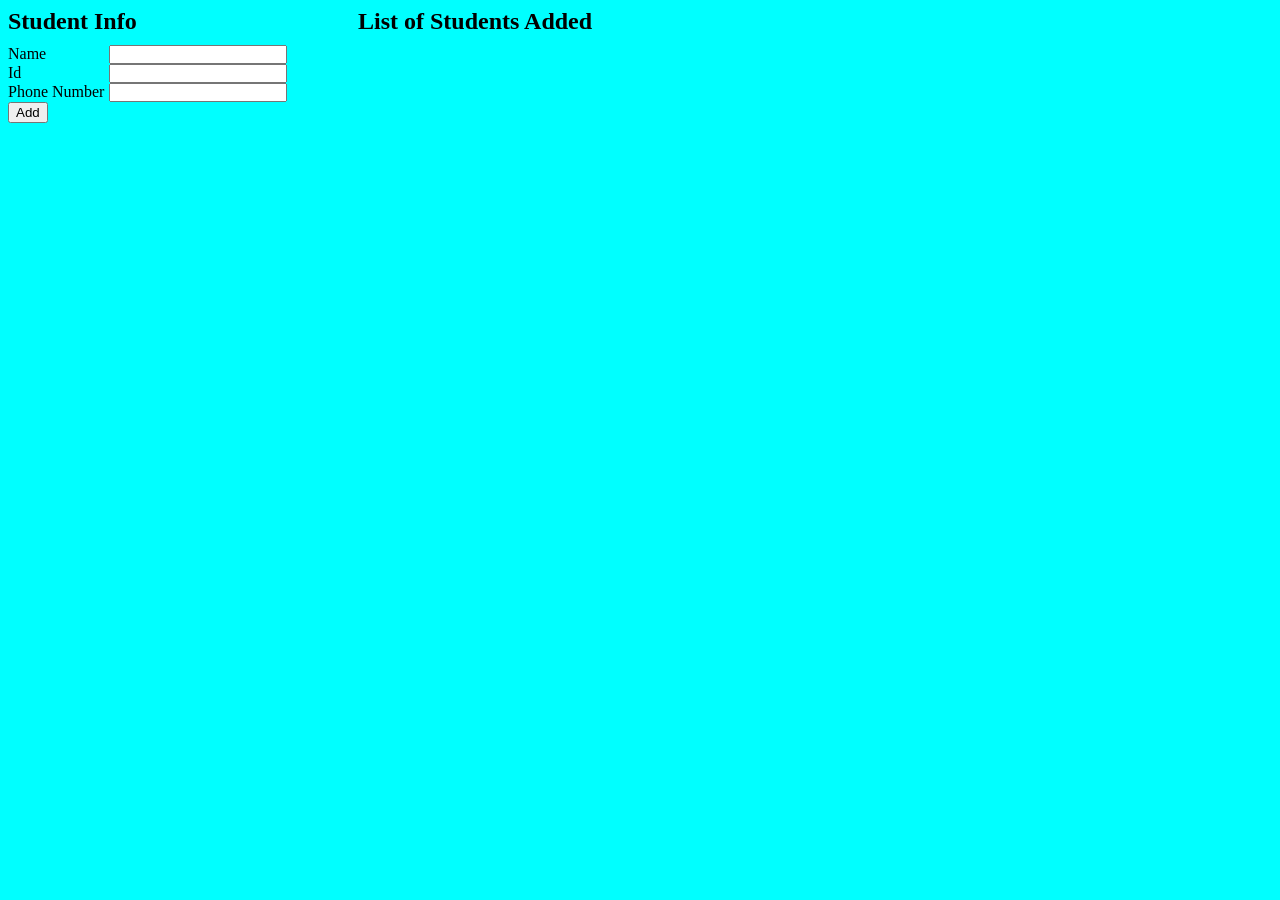
<file: code/PostSpring/src/main/webapp/js/addStudentJQuery.html>
<!DOCTYPE html PUBLIC "-//W3C//DTD HTML 4.01 Transitional//EN" "http://www.w3.org/TR/html4/loose.dtd">

<html>
<head>
<title>LarkU</title>
<meta http-equiv="Content-Type" content="text/html; charset=ISO-8859-1">
<link rel="stylesheet" type="text/css" href="schoolStyles.css" />
<script type="text/javascript" src="jquery-1.8.2.js"></script>

<script language="javascript">
	var doAdd = function(event) {
		event = event ? event : window.event;
		//console.log(event.clientX);
		var allGood = true;
		var name, id, phoneNumber;
		var idRe = "^[2-9].*";
		var nameRe = "^[A-Z].*";
		var phoneRe = "^[0-9]{3}[\\s\\-][0-9]{3}[\\s\\-][0-9]{4}$";

		var name = checkElem2($('#nameInput'), nameRe);
		var id = checkElem2($('#idInput'), idRe);
		var phoneNumber = checkElem2($('#phoneNumberInput'), phoneRe);

		if (!name || !id || !phoneNumber) {
			allGood = false;
		}

		if (allGood) {
			//Add it to the list of students
			var e = $('#studentList');
			e.append($('<li>').append(name + " - " + id + " - " + phoneNumber));
		}

	}

	function checkElem(elem, validRe) {
		var result = null;
		if (!elem.val().match(validRe)) {
			console.log("bad " + elem.attr("name"));
			elem.css("color", "red");
		} else {
			elem.css("color", "blue");
			result = elem.val();
		}

		return result;
	}

	function checkElem2(elem, validRe) {
		var result = null;

		if (!elem.val().match(validRe)) {
			console.log("bad " + elem.attr("name"));
			elem.addClass("error");
		} else {
			elem.removeClass("error");
			result = elem.val();
		}

		return result;
	}
</script>
</head>
<body>
	<form id="myForm" action="someAction" method="post">
		<h2>Student Info</h2>
		<div class="table">
			<div class="tableRow">
				<label for="name" class="tableCell">Name</label> <input
					id="nameInput" class="tableCell" type="text" name="name" />
			</div>
			<div class="tableRow">
				<label for="id" class="tableCell">Id</label> <input id="idInput"
					type="text" class="tableCell" name="id" />
			</div>
			<div class="tableRow">
				<label for="phoneNumber" class="tableCell">Phone Number</label> <input
					id="phoneNumberInput" class="tableCell" type="text"
					name="phoneNumber" />
			</div>
			<div class="tableRow">
				<div class="tableCell">
					<input type="button" value="Add" onClick="doAdd(event)" />
				</div>
			</div>
		</div>
	</form>
	<div id="listDiv">
		<h2>List of Students Added</h2>
		<ol id="studentList">
		</ol>
	</div>
</body>
</html>
</file>
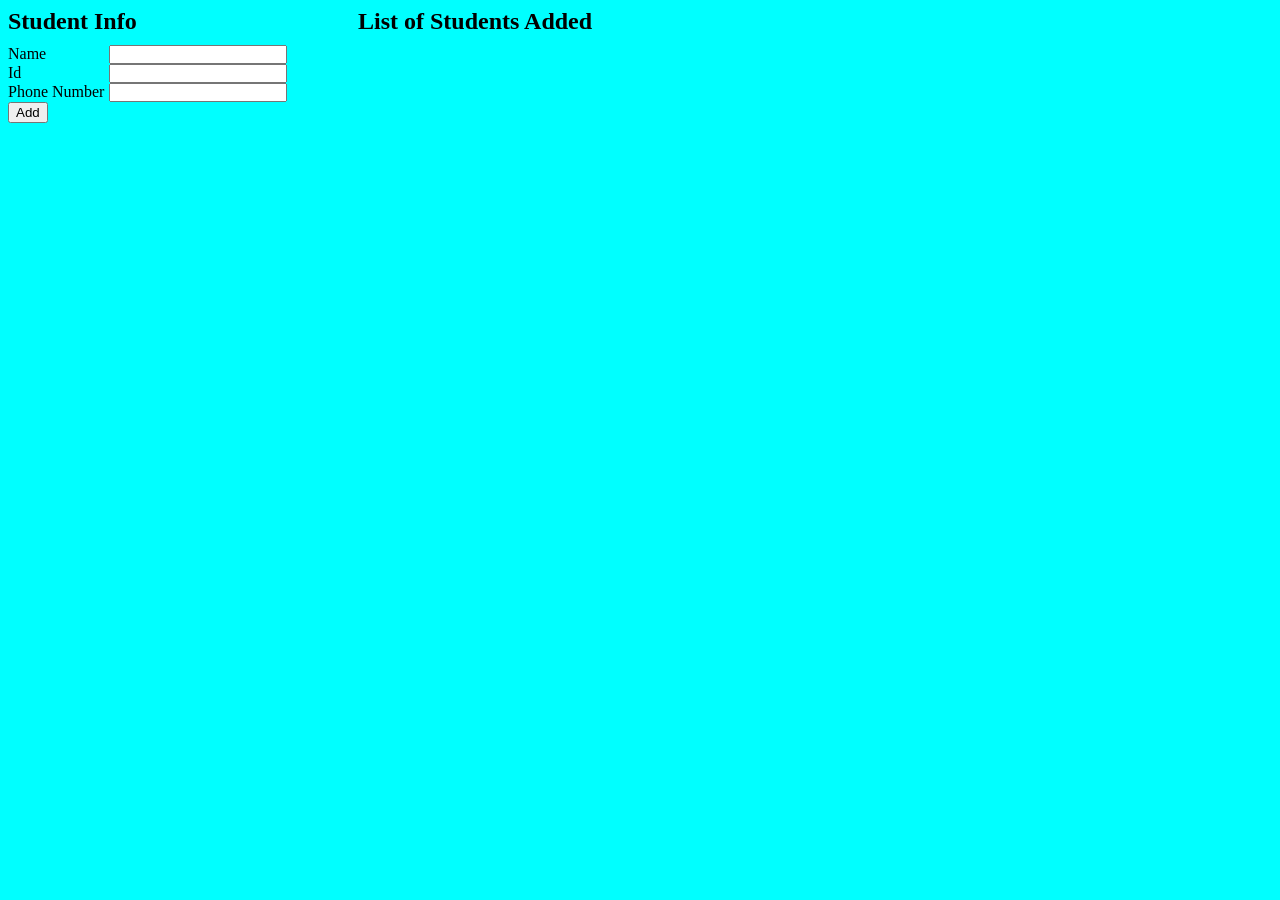
<file: code/PostSpring/src/main/webapp/js/addStudentJQueryAjax.html>
<!DOCTYPE html PUBLIC "-//W3C//DTD HTML 4.01 Transitional//EN" "http://www.w3.org/TR/html4/loose.dtd">

<html>
<head>
<title>Solutions</title>
<meta http-equiv="Content-Type" content="text/html; charset=ISO-8859-1">
<link rel="stylesheet" type="text/css" href="schoolStyles.css" />
<script type="text/javascript" src="jquery-1.8.2.js"></script>

<script language="javascript">
	var RegExes = {
		"id" : "^[2-9].*",
		"name" : "^[A-Z].*",
		"phoneNumber" : "^[0-9]{3}[\\s\\-][0-9]{3}[\\s\\-][0-9]{4}$"
	};

	var validate = function(elem) {
		var name = elem["name"];
		var re = RegExes[name];

		var value = checkElem2(elem, re);
	}

	var doAdd = function(event) {
		event = event ? event : window.event;
		//console.log(event.clientX);
		var allGood = true;
		var name, id, phoneNumber;
		//Validation REs
		var idRe = "^[2-9].*";
		var nameRe = "^[A-Z].*";
		var phoneRe = "^[0-9]{3}[\\s\\-][0-9]{3}[\\s\\-][0-9]{4}$";

		var name = checkElem2($('#nameInput'), nameRe);
		var id = checkElem2($('#idInput'), idRe);
		var phoneNumber = checkElem2($('#phoneNumberInput'), phoneRe);

		if (!name || !id || !phoneNumber) {
			allGood = false;
		}

		if (allGood) {
			//Set up the JSON object to send in the request
			var newCourse = {
				"id" : id,
				"name" : name,
				"phoneNumber" : phoneNumber,
			}

			$.ajax({
				//url : "http://localhost:8080/Solutions/jaxrs/jpa/addStudent",
				url : "http://localhost:8080/LarkU/adminrest/students",
				type : "post",
				dataType : "json",
				data : newCourse,
				data : JSON.stringify(newCourse),
				contentType : "application/json",
				processData : false,
				success : function(data) {
					//console.log("data = " + data);
					//data = data.resultObject;
					//Add it to the list of students
					var e = $('#studentList');
					e.append($('<li>').append(
							data.name + " - " + data.id + " - "
									+ data.phoneNumber));

				},

				error : function(jqXHR, textStatus, errorThrown) {
					alert("textStatus is " + textStatus + ", error is "
							+ errorThrown);
				}
			});
		}

	}

	function checkElem(elem, validRe) {
		var result = null;
		if (!elem.val().match(validRe)) {
			console.log("bad " + elem.attr("name"));
			elem.css("color", "red");
		} else {
			elem.css("color", "blue");
			result = elem.val();
		}

		return result;
	}

	function checkElem2(elem, validRe) {
		var result = null;

		if (!$(elem).val().match(validRe)) {
			console.log("bad " + $(elem).attr("name"));
			$(elem).addClass("error");
		} else {
			$(elem).removeClass("error");
			result = $(elem).val();
		}

		return result;
	}

	$(document)
			.ready(
					function() {
						//Fetch the set of current students and populate the list
						//var href = "http://localhost:8080/Solutions/jaxrs/students";
						var href = "http://localhost:8080/LarkU/adminrest/heldstudents";
						$.get(href, function(values) {
							//var students = values;
							var students = values.students;
							//console.log("data = " + data);
							var e = $('#studentList');
							$.each(students, (function(index, data) {
								e.append($('<li>').append(data.name + " - " + data.id 
										+ " - " + data.phoneNumber));
							}))}, "json")
								.error(function(jqXHR, textStatus, errorThrown) {
											alert("Error in Fetching Students: textStatus is "
													+ textStatus
													+ ", error is "
													+ errorThrown);
										});
					});
</script>
</head>
<body>
	<form id="myForm" action="someAction" method="post">
		<h2>Student Info</h2>
		<div class="table">
			<div class="tableRow">
				<label for="name" class="tableCell">Name</label> <input
					id="nameInput" class="tableCell" type="text" name="name"
					onkeyup="validate(this)" />
			</div>
			<div class="tableRow">
				<label for="id" class="tableCell">Id</label> <input id="idInput"
					type="text" class="tableCell" name="id" onkeyup="validate(this)" />
			</div>
			<div class="tableRow">
				<label for="phoneNumber" class="tableCell">Phone Number</label> <input
					id="phoneNumberInput" class="tableCell" type="text"
					name="phoneNumber" onkeyup="validate(this)" />
			</div>
			<div class="tableRow">
				<div class="tableCell">
					<input type="button" value="Add" onClick="doAdd(event)" />
				</div>
			</div>
		</div>
	</form>
	<div id="listDiv">
		<h2>List of Students Added</h2>
		<ol id="studentList">
		</ol>
	</div>
</body>
</html>
</file>
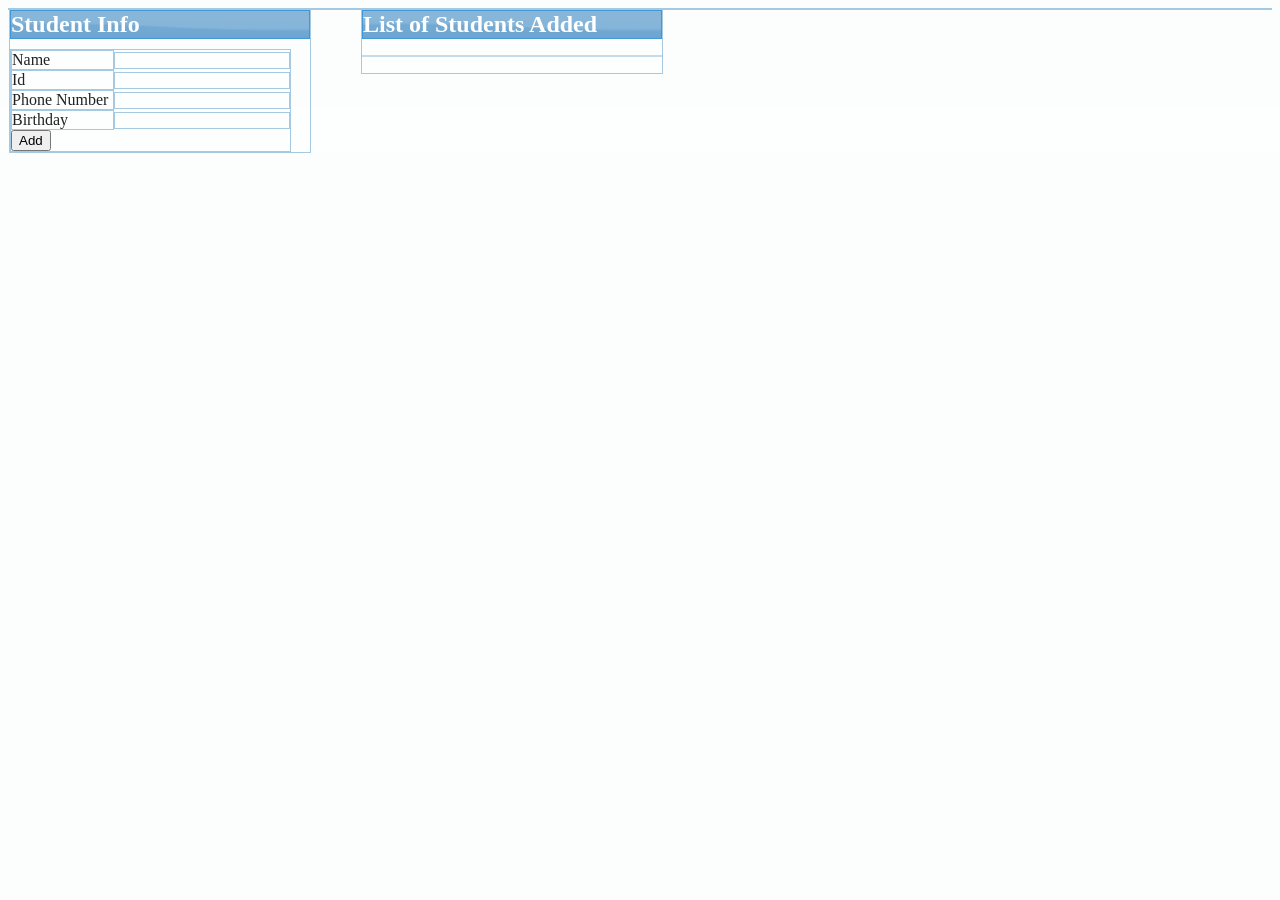
<file: code/PostSpring/src/main/webapp/js/addStudentJQueryUI.html>
<!DOCTYPE html PUBLIC "-//W3C//DTD HTML 4.01 Transitional//EN" "http://www.w3.org/TR/html4/loose.dtd">

<html>
<head>
<title>Solutions</title>
<meta http-equiv="Content-Type" content="text/html; charset=ISO-8859-1">
<link rel="stylesheet" type="text/css" href="schoolStyles.css" />
<script type="text/javascript" src="jquery-1.8.2.js"></script>
<script type="text/javascript" src="jquery-ui.custom.js"></script>
<link rel="stylesheet" type="text/css" href="jquery-ui.css" />

<script language="javascript">

	var RegExes = {
		"id" : "^[2-9].*",
		"name" : "^[A-Z].*",
		"phoneNumber" : "^[0-9]{3}[\\s\\-][0-9]{3}[\\s\\-][0-9]{4}$"
			
	};
	
	var validate = function(elem) {
		var name = elem["name"];
		var re = RegExes[name];
		
		var value = checkElem2(elem, re);
	}
	
	var doAdd = function(event) {
		event = event ? event : window.event;
		//console.log(event.clientX);
		var allGood = true;
		var name, id, phoneNumber;
		//Validation REs
		var idRe = "^[2-9].*";
		var nameRe = "^[A-Z].*";
		var phoneRe = "^[0-9]{3}[\\s\\-][0-9]{3}[\\s\\-][0-9]{4}$";

		var name = checkElem2($('#nameInput'), nameRe);
		var id = checkElem2($('#idInput'), idRe);
		var phoneNumber = checkElem2($('#phoneNumberInput'), phoneRe);

		if (!name || !id || !phoneNumber) {
			allGood = false;
		}

		if (allGood) {
			//Set up the JSON object to send in the request
			var newCourse = {
				"id" : id,
				"name" : name,
				"phoneNumber" : phoneNumber
			}

			$.ajax({
				//url : "http://localhost:8080/Solutions/students",
				url : "http://localhost:8080/Solutions/jaxrs/addStudent",
				type : "post",
				dataType : "json",
				data : newCourse,
				data : JSON.stringify(newCourse),
				contentType: "application/json",
				processData: false,
				success : function(data) {
					//console.log("data = " + data);
					
					//Add it to the list of students
					var e = $('#studentList');
					e.append($('<li>').append(
							data.name + " - " + data.id + " - "
									+ data.phoneNumber));

				},

				error : function(jqXHR, textStatus, errorThrown) {
					alert("textStatus is " + textStatus + ", error is "
							+ errorThrown);
				}
			});
		}

	}

	function checkElem(elem, validRe) {
		var result = null;
		if (!elem.val().match(validRe)) {
			console.log("bad " + elem.attr("name"));
			elem.css("color", "red");
		} else {
			elem.css("color", "blue");
			result = elem.val();
		}

		return result;
	}

	function checkElem2(elem, validRe) {
		var result = null;
		
		if (!$(elem).val().match(validRe)) {
			console.log("bad " + $(elem).attr("name"));
			$(elem).addClass("error");
		} else {
			$(elem).removeClass("error");
			result = $(elem).val();
		}

		return result;
	}

	$(document).ready(
			function() {
				//Fetch the set of current students and populate the list
				//var href = "http://localhost:8080/Solutions/studentsJSON";
				var href = "http://localhost:8080/Solutions/jaxrs/students";
				$.get(href,
						function(values) {
							var students = values.student;
							//console.log("data = " + data);
							var e = $('#studentList');
							$.each(students, (function(index, data) {
										e.append($('<li>').append(
												data.name + " - " + data.id
														+ " - "
														+ data.phoneNumber));
									}));

						}, "json").error(
						function(jqXHR, textStatus, errorThrown) {
							alert("Error in Fetching Students: textStatus is " + textStatus
									+ ", error is " + errorThrown);
						});
				
				
				//Set up the date picker
				$( "#birthdayInput" ).datepicker({"changeYear" : true});
			});
</script>
</head>
<body class="ui-widget-content">
	<form class="ui-widget-content" id="myForm" action="someAction" method="post">
		<h2 class="ui-widget-header">Student Info</h2>
		<div class="ui-widget-content table">
			<div class="ui-widget-content tableRow">
				<label for="name" class="ui-widget-content tableCell">Name</label> <input
					id="nameInput" class="ui-widget-content tableCell" type="text" name="name" onkeyup="validate(this)"/>
			</div>
			<div class="ui-widget-content tableRow">
				<label for="id" class="ui-widget-content tableCell">Id</label> <input id="idInput"
					type="text" class="ui-widget-content tableCell" name="id" onkeyup="validate(this)"/>
			</div>
			<div class="ui-widget-content tableRow">
				<label for="phoneNumber" class="ui-widget-content tableCell">Phone Number</label> <input
					id="phoneNumberInput" class="ui-widget-content tableCell" type="text"
					name="phoneNumber" onkeyup="validate(this)"/>
			</div>
			<div class="ui-widget-content tableRow">
				<label for="birthday" class="ui-widget-content tableCell">Birthday</label> <input
					id="birthdayInput" class="ui-widget-content tableCell" type="text"
					name="birthdayInput" />
			</div>
			<div class="ui-widget-content tableRow">
				<div class="tableCell">
					<input type="button" value="Add" onClick="doAdd(event)" />
				</div>
			</div>
		</div>
	</form>
	<div id="listDiv" class="ui-widget-content">
		<h2 class="ui-widget-header">List of Students Added</h2>
		<ol class="ui-state-default" id="studentList">
		</ol>
	</div>
</body>
</html>
</file>
<file: code/PostSpring/src/main/webapp/js/schoolStyles.css>
body {
	background-color:aqua;
}

.table {
	display:table;
}

.tableRow {
	display:table-row;
}

.tableCell {
	display:table-cell;
	padding:0px 5px 0px 0px;
}

.normal {
	color : blue;
}

input.error {
	color : red;
}

.phoneNumber {
	color:blue;	
}


#myForm {
	float : left;
	width : 300px;
}

#myForm h2{
	margin : 0 0 10px 0;
	padding : 0;
}

#listDiv {
	float : left;
	width : 300px;
	margin-left: 50px;
}

#listDiv h2 {
	margin : 0;
	padding : 0;
}

a.visited {
	color : #FF2099;	
}

a.link {
	color : blue;	
}
</file>
